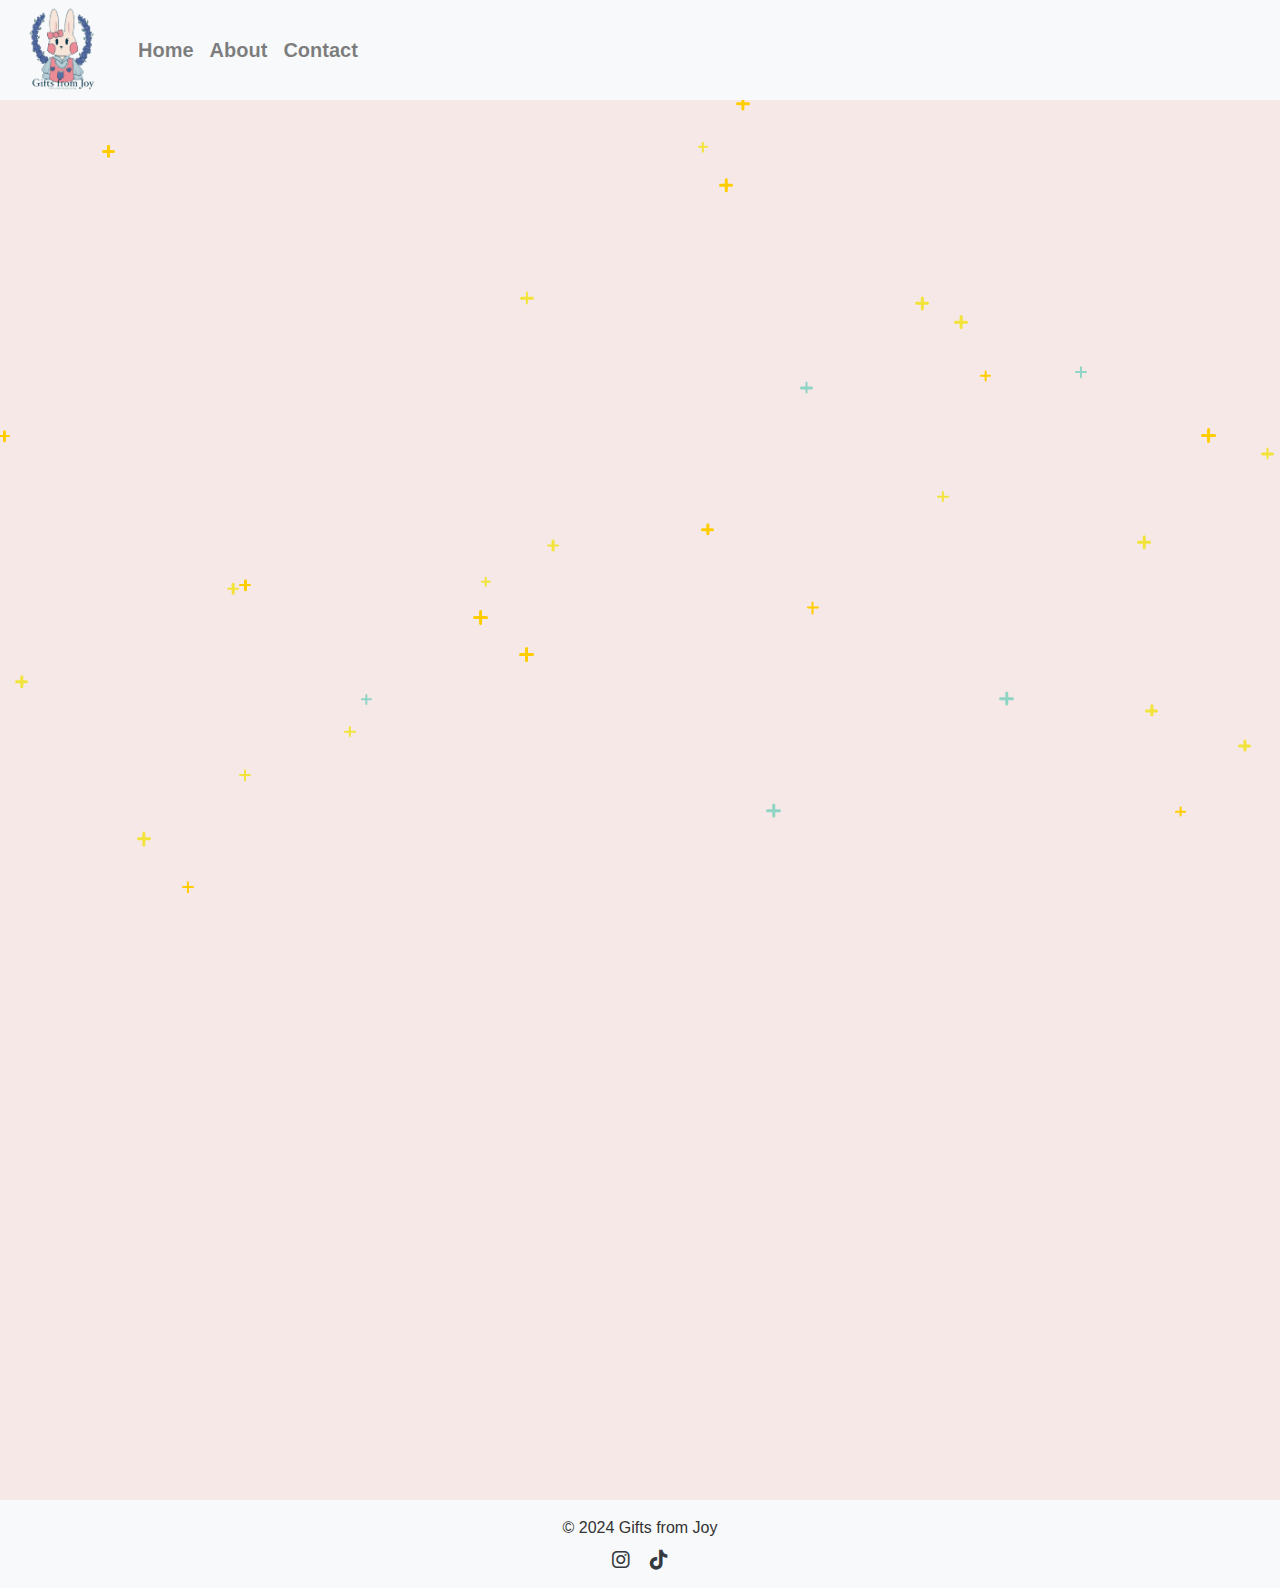
<file: index.html>
<!DOCTYPE html>
<html lang="en">

<head>
    <meta charset="UTF-8">
    <meta name="viewport" content="width=device-width, initial-scale=1.0">
    <title> Gifts from Joy </title>
    <!-- Link to Bootstrap CSS via CDN -->
    <link rel="stylesheet" href="https://maxcdn.bootstrapcdn.com/bootstrap/4.5.2/css/bootstrap.min.css">
    <link rel="stylesheet" href="styles.css"> <!-- Your custom CSS -->
    <!-- link for social media icons -->
    <link rel="stylesheet" href="https://cdnjs.cloudflare.com/ajax/libs/font-awesome/6.0.0-beta3/css/all.min.css">

</head>
<body>
    <!-- Star Container for animated stars and sparkles -->
    <!-- Container for stars -->
    <div id="star-container"></div>

    <!-- JavaScript for generating stars -->
    <script>
        function generateStars(numStars) {
            const container = document.getElementById('star-container');
            
            for (let i = 0; i < numStars; i++) {
                const star = document.createElement('div');
                star.classList.add('star');
                
                // Random position for the star
                star.style.top = `${Math.random() * 100}vh`;
                star.style.left = `${Math.random() * 100}vw`;
                
                // Random size for the star
                const size = Math.random() * 5 + 10;
                star.style.width = `${size}px`;
                star.style.height = `${size}px`;

                // Random animation delay for each star
                const delay = Math.random() * 2;
                star.style.animationDelay = `${delay}s`;

                // Random class for alternating colors
                if (Math.random() > 0.5) {
                    star.classList.add('alt');
                } else if (Math.random() > 0.25) {
                    star.classList.add('alt2');
                }

                container.appendChild(star);
            }
        }

        // Generate x amount of stars
        generateStars(40);

    </script>


    <!-- navbar are Bootstrap classes -->
    <nav class="navbar navbar-expand-lg navbar-light bg-light">
        <!-- Logo area -->
        <a class="navbar-brand" href="index.html">
            <img src="media/joylogo.png" alt="Gifts from Joy Logo">
        </a>
        
        <button class="navbar-toggler" type="button" data-toggle="collapse" data-target="#navbarNav">
            <span class="navbar-toggler-icon"></span>
        </button>
        <div class="collapse navbar-collapse" id="navbarNav">
            <ul class="navbar-nav">
                <li class="nav-item"><a class="nav-link" href="index.html">Home</a></li>
                <li class="nav-item"><a class="nav-link" href="about.html">About</a></li>
                <li class="nav-item"><a class="nav-link" href="contact.html">Contact</a></li>
            </ul>
        </div>
    </nav>

    <!-- main container -->
    <div class="container mt-5">
        <h2 class="anim">Welcome to Gifts from Joy</h2>
        <p class="lead">Find beautiful stickers, bookmarks, and more!</p>

        <!-- Product Showcase Section 1 -->
        <div class="row mt-5">
            <!-- Product Card 1 -->
            <div class="col-md-4">
                <div class="card">
                    <img src="media/stickerponce.png" class="card-img-top" alt="Sticker 1">
                    <div class="card-body">
                        <h5 class="card-title"> PONCEEE </h5>
                        <p class="card-text"> Y lo demas es parking pa q tu lo sepa papi </p>
                    </div>
                </div>
            </div>
            
            <!-- Product Card 2 -->
            <div class="col-md-4">
                <div class="card">
                    <img src="media/reflectlovesticker.jpg" class="card-img-top" alt="Bookmark 1">
                    <div class="card-body">
                        <h5 class="card-title"> LOVE </h5>
                        <p class="card-text"> Llenemos la vida de amor corillo </p>
                    </div>
                </div>
            </div>
            
            <!-- Product Card 3 -->
            <div class="col-md-4">
                <div class="card">
                    <img src="media/joyfuldesigns_logo-02.jpg" class="card-img-top" alt="Sticker 2">
                    <div class="card-body">
                        <h5 class="card-title"> Me </h5>
                        <p class="card-text"> Pookie </p>
                    </div>
                </div>
            </div>
        </div>

        <!-- Product Showcase Section 2 -->
        <div class="row mt-5">
            <!-- Product Card 4 -->
            <div class="col-md-4">
                <div class="card">
                    <img src="media/stickerponce.png" class="card-img-top" alt="Sticker 1">
                    <div class="card-body">
                        <h5 class="card-title"> PONCEEE 2 </h5>
                        <p class="card-text"> Y lo demas es parking pa q tu lo sepa papi </p>
                    </div>
                </div>
            </div>
            
            <!-- Product Card 5 -->
            <div class="col-md-4">
                <div class="card">
                    <img src="media/reflectlovesticker.jpg" class="card-img-top" alt="Bookmark 1">
                    <div class="card-body">
                        <h5 class="card-title"> LOVE </h5>
                        <p class="card-text"> Llenemos la vida de amor corillo </p>
                    </div>
                </div>
            </div>
            
            <!-- Product Card 6 -->
            <div class="col-md-4">
                <div class="card">
                    <img src="media/joyfuldesigns_logo-02.jpg" class="card-img-top" alt="Sticker 2">
                    <div class="card-body">
                        <h5 class="card-title"> Me </h5>
                        <p class="card-text"> Pookie </p>
                    </div>
                </div>
            </div>
        </div>
    </div>
    </div>

    <!--- Bottom stuff -->
    <footer class="text-center mt-5 p-3 bg-light">
        &copy; 2024 Gifts from Joy
        <!-- Social media icons -->
        <div class="mt-2">
            <a href="https://www.instagram.com/giftsfromjoy/" target="_blank" class="text-dark mr-3">
                <i class="fab fa-instagram fa-lg"></i>
            </a>
            <a href="https://www.tiktok.com/@giftsfromjoy" target="_blank" class="text-dark">
                <i class="fab fa-tiktok fa-lg"></i>
            </a>
        </div>
    </footer>

    <!-- Bootstrap and jQuery scripts -->
    <script src="https://code.jquery.com/jquery-3.5.1.slim.min.js"></script>
    <script src="https://cdn.jsdelivr.net/npm/bootstrap@4.5.2/dist/js/bootstrap.bundle.min.js"></script>
</body>
</html>
</file>
<file: styles.css>
body {
    background-color: #f7e8e8;
    /* background-color: #f7e8e8; */
    color: #333;
}

.navbar-brand {
    color: #ffabab !important;
}
.navbar-brand img {
    max-height: 90px;
    padding-right: 5px;
}

.navbar {
    padding-top: 0;
    padding-bottom: 0;
}
.navbar-nav .nav-link {
    font-size: 1.25rem; /* Increases font size */
    padding: 0.5rem 1rem; /* Adds padding around the text */
    font-weight: bold;
}
.navbar-nav .nav-link {
    position: relative;
}

.navbar-nav .nav-link::after {
    content: "";
    position: absolute;
    left: 0;
    bottom: -2px;
    width: 0;
    height: 2px;
    background-color: #89CFF0; /* Change to your preferred underline color */
    transition: width 0.3s ease;
}

.navbar-nav .nav-link:hover::after {
    width: 100%; /* Expands the underline on hover */
}

.card {
    opacity: 0;
    transform: translateY(30px);
    animation: moveup 0.5s linear forwards;
    animation-delay: 1.5s;
}
.anim {
    opacity: 0;
    transform: translateY(30px);
    animation: moveup 0.5s linear forwards;
    animation-delay: 0.5s;
}
.lead {
    opacity: 0;
    transform: translateY(30px);
    animation: moveup 0.5s linear forwards;
    animation-delay: 1.0s;
}
@keyframes moveup {
    100%{
        opacity: 1;
        transform: translateY(0px);
    }
}


footer {
    background-color: #ffe5d9;
}

/* color amarillo pa sparkle: f2e33b */
/* Base styling for stars and sparkles */
/* General star styling */
.star {
    position: absolute;
    width: 30px; /* Size of the cross */
    height: 30px;
    transform: translate(-50%, -50%); /* Center the star */
    top: 50%; /* Start positioning from the center */
    left: 50%;
    animation: shimmer 2s infinite alternate ease-in-out;
}

/* Horizontal and vertical lines (cross) */
.star:before,
.star:after {
    content: '';
    position: absolute;
    width: 20%; /* Width of the arms */
    height: 100%; /* Full height for vertical line */
    background: #90d4c5; /* Color of the cross */
    border-radius: 20px; /* Rounded edges for the arms */
    left: 50%; /* Center horizontally */
    top: 50%; /* Center vertically */
    transform: translate(-50%, -50%); /* Offset by 50% of the element's width/height to center it */
}

/* Rotate the vertical arm */
.star:after {
    transform: translate(-50%, -50%) rotate(90deg); /* Rotate by 90 degrees to make it vertical */
}

/* Optional: Alternate colors for stars */
.star.alt:before,
.star.alt:after {
    background: #ffcc00; /* Different color for alt class */
}

.star.alt2:before,
.star.alt2:after {
    background: #f2e33b; /* Different color for alt2 class */
}

/* Animation shimmer effect */
@keyframes shimmer {
    0%, 100% {
        opacity: 0.7;
        transform: scale(1);
    }
    50% {
        opacity: 1;
        transform: scale(1.2);
    }
}

/* Container for stars to cover the entire viewport */
#star-container {
    position: fixed;
    top: 0;
    left: 0;
    width: 100vw;
    height: 100vh;
    pointer-events: none;
    z-index: -1;
}
</file>
